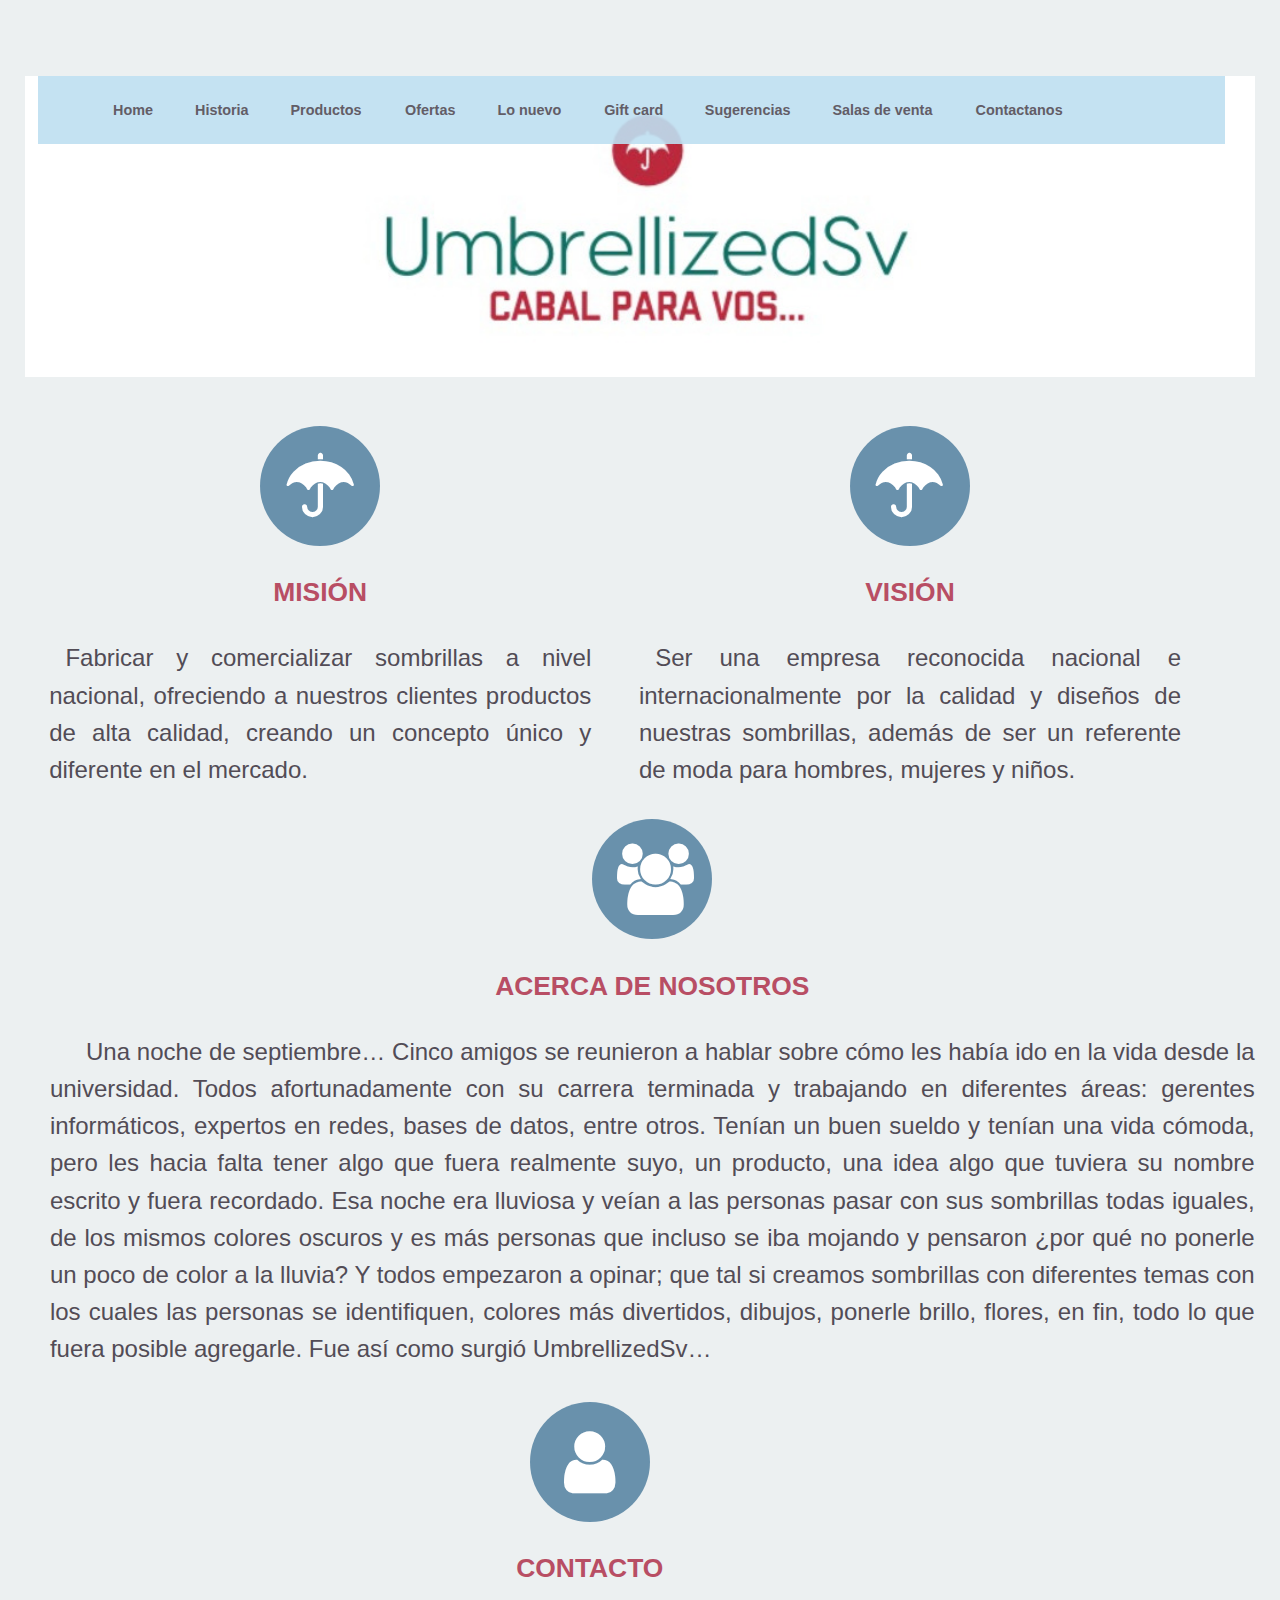
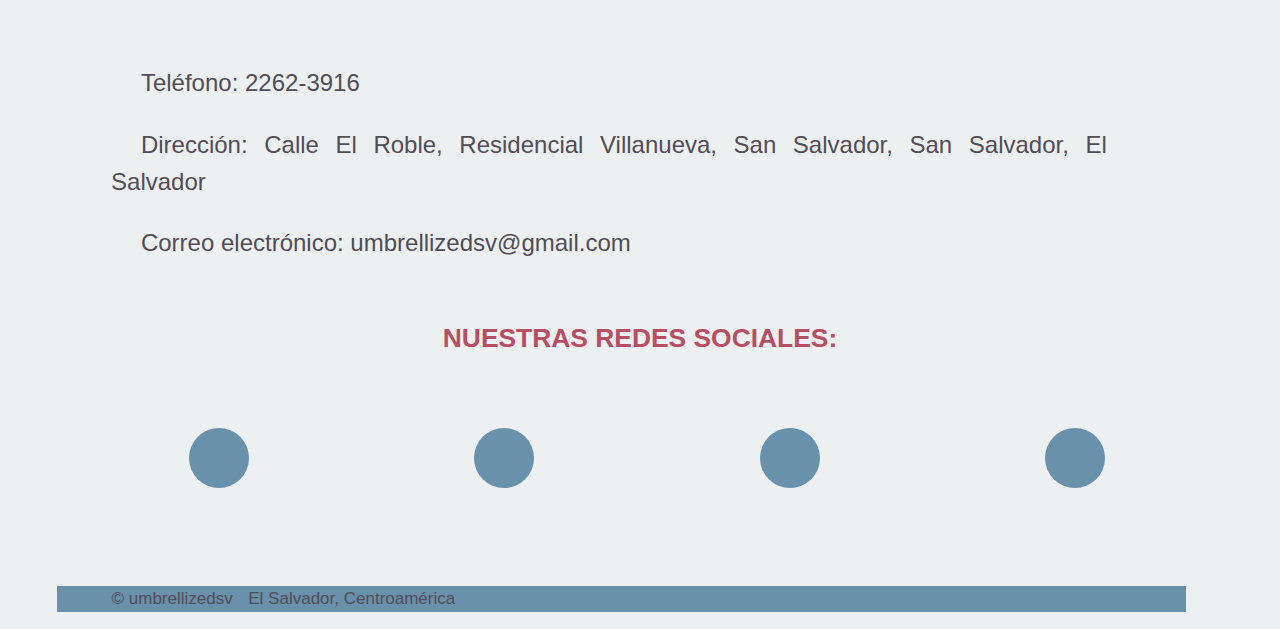
<file: index.html>
<!DOCTYPE html>
<html>
<head>
    <meta charset="utf-8" />
    <meta http-equiv="X-UA-Compatible" content="IE=edge">
    <title>umbrellizedSv</title>

    <meta name="viewport" content="width=device-width, initial-scale=1">
    <link rel="stylesheet" type="text/css" media="screen" href="css/style.css" />
    <link rel="stylesheet" href="https://stackpath.bootstrapcdn.com/font-awesome/4.7.0/css/font-awesome.min.css">
    <link rel="stylesheet" href="https://use.fontawesome.com/releases/v5.3.1/css/all.css" integrity="sha384-mzrmE5qonljUremFsqc01SB46JvROS7bZs3IO2EmfFsd15uHvIt+Y8vEf7N7fWAU" crossorigin="anonymous">
    <link rel="shortcut icon" href="img/logoico.ico"/>
</head>
<body>
    <header class="encabezado">
        <div class="div-header">
        <nav class="menu">
        <ul>
        <li>
            <a href="index.html">Home</a>
            <ul>
                    <li> <a href="#mision">Misión y visión</a></li>
                    <li> <a href="#acerca">Acerca de</a></li>
                    <li> <a href="#contacto">Contacto</a></li>
                    <li> <a href="#social">Redes sociales</a></li>
                </ul>
        </li>
        <li>
            <a href="historia.html">Historia</a>
            
        </li>
        <li>
            <a href="productos.html">Productos</a>
        </li>
        <li>
            <a href="ofertas.html">Ofertas</a>
        </li>
        <li>
            <a href="nuevo.html">Lo nuevo</a>
        </li>
        <li>
            <a href="certificados.html">Gift card</a>
        </li>
        <li>
            <a href="sugerencias.html">Sugerencias</a>
        </li>
        <li>
            <a href="salas.html">Salas de venta</a>
        </li>
        <li>
            <a href="contactanos.html">Contactanos</a>
        </li>
    </ul>
        </nav>
    </div>
    </header>
    <div class="divlogo">
    <img src="img/logojpg.jpg">
    </div> 
     <section class="one-second" id="mision">
        <div class="one-second1">
        <div class="icono">
        <i class="fa fa-umbrella"></i>
        </div>
        <h3>Misión</h3>
        <p>Fabricar y comercializar sombrillas a nivel nacional, ofreciendo a nuestros clientes productos de alta calidad, creando un concepto único y diferente en el mercado.</p>
    </div> 
    </section>
    <section class="one-second" id="mision">
        <div class="one-second1">
        <div class="icono">
        <i class="fa fa-umbrella"></i>
        </div>
        <h3>Visión</h3>
        <p>Ser una empresa reconocida nacional e internacionalmente por la calidad y diseños de nuestras sombrillas, además de ser un referente de moda para hombres, mujeres y niños.</p>
        </div>
    </section>
    <section class="about" id="acerca">
        <div class="about1">
            <div class="icono-about">
        <i class="fa fa-users"></i>
            </div>
        <h3>Acerca de nosotros</h3>
        <p>
                Una noche de septiembre…
                Cinco amigos se reunieron a hablar sobre cómo les había ido en la vida desde la universidad. Todos afortunadamente con su carrera terminada y trabajando en diferentes áreas: gerentes informáticos, expertos en redes, bases de datos, entre otros.
                Tenían un buen sueldo y tenían una vida cómoda, pero les hacia falta tener algo que fuera realmente suyo, un producto, una idea algo que tuviera su nombre escrito y fuera recordado.
                Esa noche era lluviosa y veían a las personas pasar con sus sombrillas todas iguales, de los mismos colores oscuros y es más personas que incluso se iba mojando y pensaron ¿por qué no ponerle un poco de color a la lluvia? Y todos empezaron a opinar; que tal si creamos sombrillas con diferentes temas con los cuales las personas se identifiquen, colores más divertidos, dibujos, ponerle brillo, flores, en fin, todo lo que fuera posible agregarle.
                Fue así como surgió UmbrellizedSv… 
        </p>
        </div>
    </section>
    <section class="contacto" id="contacto">
        <div class="icono">
            <i class="fa fa-user"></i>
        </div>
        <h3>Contacto</h3>
        <div class="lbl1">
                <p >Teléfono: 2262-3916</p>
                <p >Dirección: Calle El Roble, Residencial Villanueva, San Salvador, San Salvador, El Salvador</p>
                <p >Correo electrónico: umbrellizedsv@gmail.com</p>               
            </div>
            </section>
    <section class="redes" id="social">
            <h3> Nuestras Redes Sociales:</h3> 
            <div class="redessociales">
             
            <div class="iconoredes">
                    
            <a href="https://www.facebook.com/umbrellizedsv/" target="_blank">
                <i class="fab fa-facebook-square"></i>
            </a>
        </div>
    </div>
        <div class="redessociales">
        <div class="iconoredes">
            <a href="https://twitter.com/umbrellized" target="_blank">
                <i class="fab fa-twitter"></i>
            </a>
        </div>
    </div>
    <div class="redessociales">
        <div class="iconoredes">
            <a href="https://www.instagram.com/umbrellizedsv/?hl=es-la" target="_blank">
                <i class="fab fa-instagram"></i>
            </a>
        </div>
    </div>
    <div class="redessociales">
        <div class="iconoredes">
            <a href="https://plus.google.com/u/1/115165122739277531545" target="_blank">
                <i class="fab fa-google-plus"></i>
            </a>
        </div>
    </div>
    </section>

<footer class="pie">
    <div clas="piepagina">
        <p>
        &copy; umbrellizedsv
        <label>El Salvador, Centroamérica</label>
        </p>
    </div>
</footer>
</body>
</html>
</file>
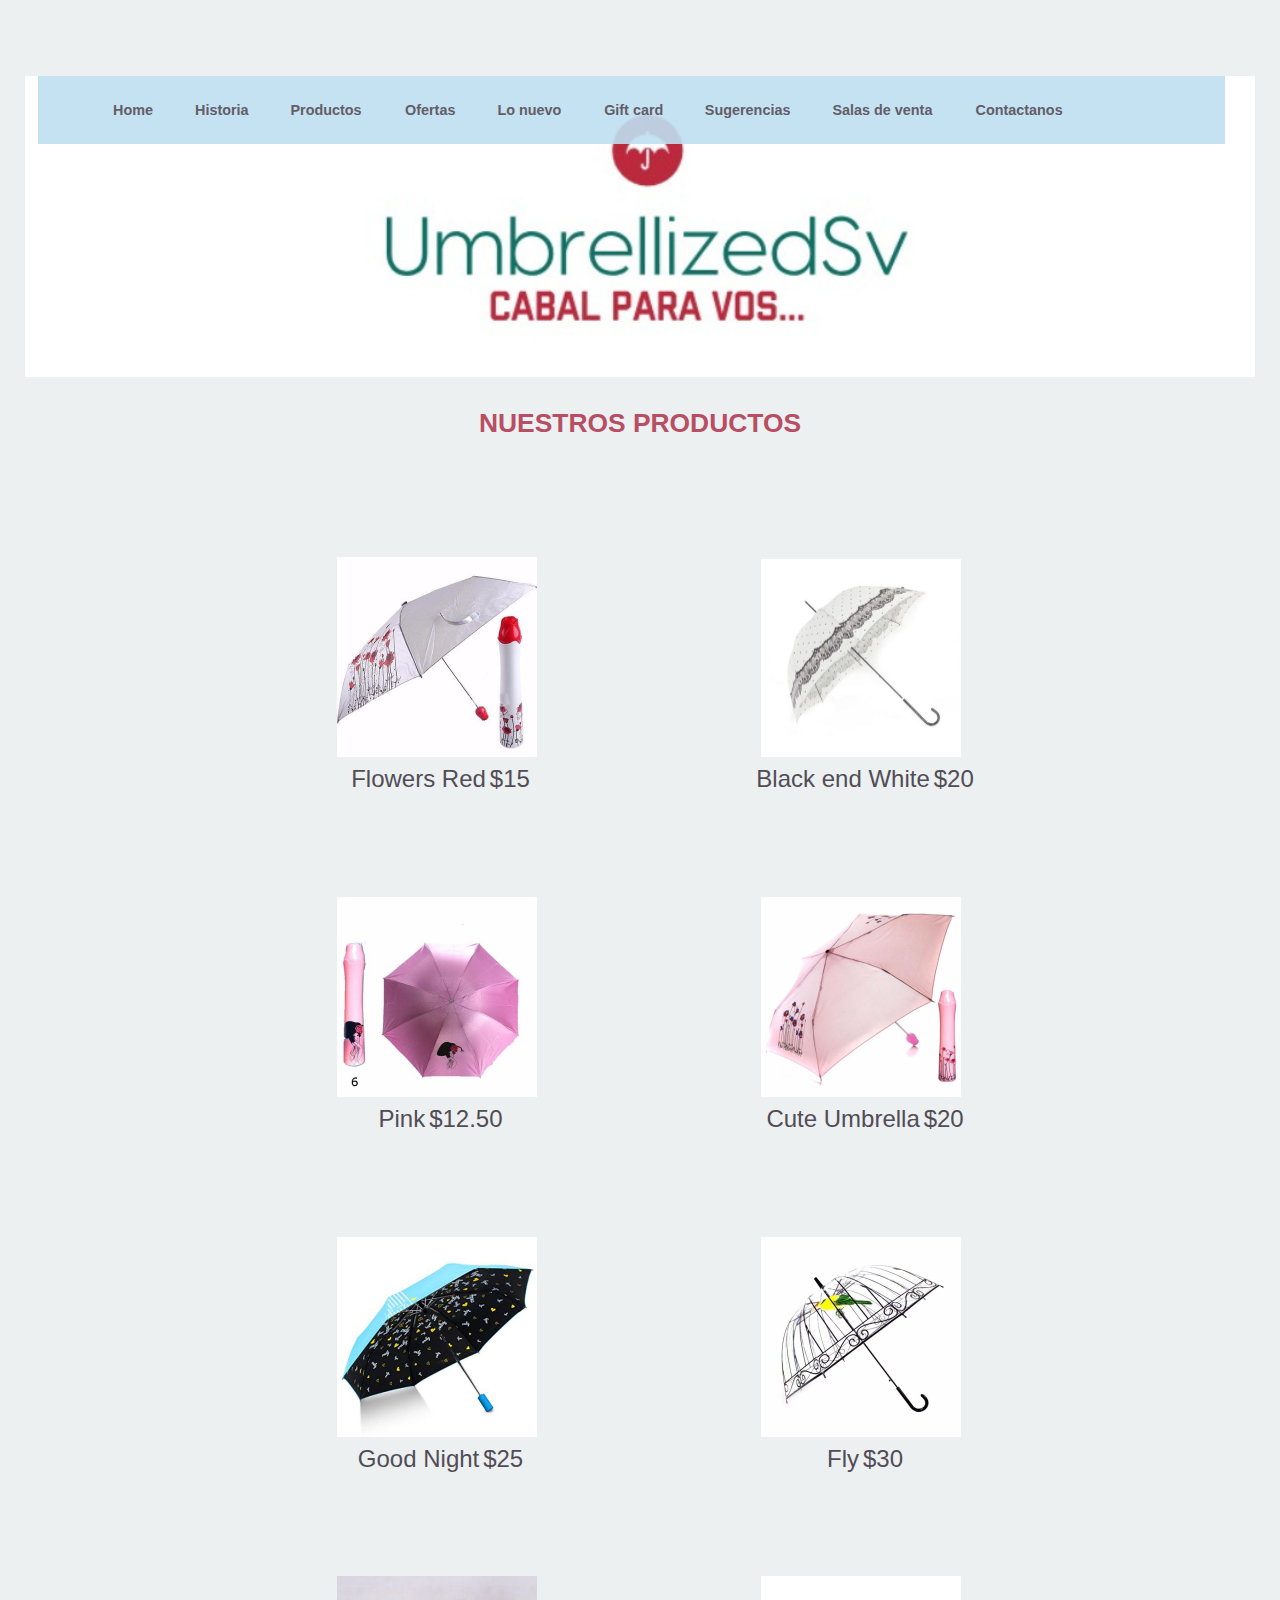
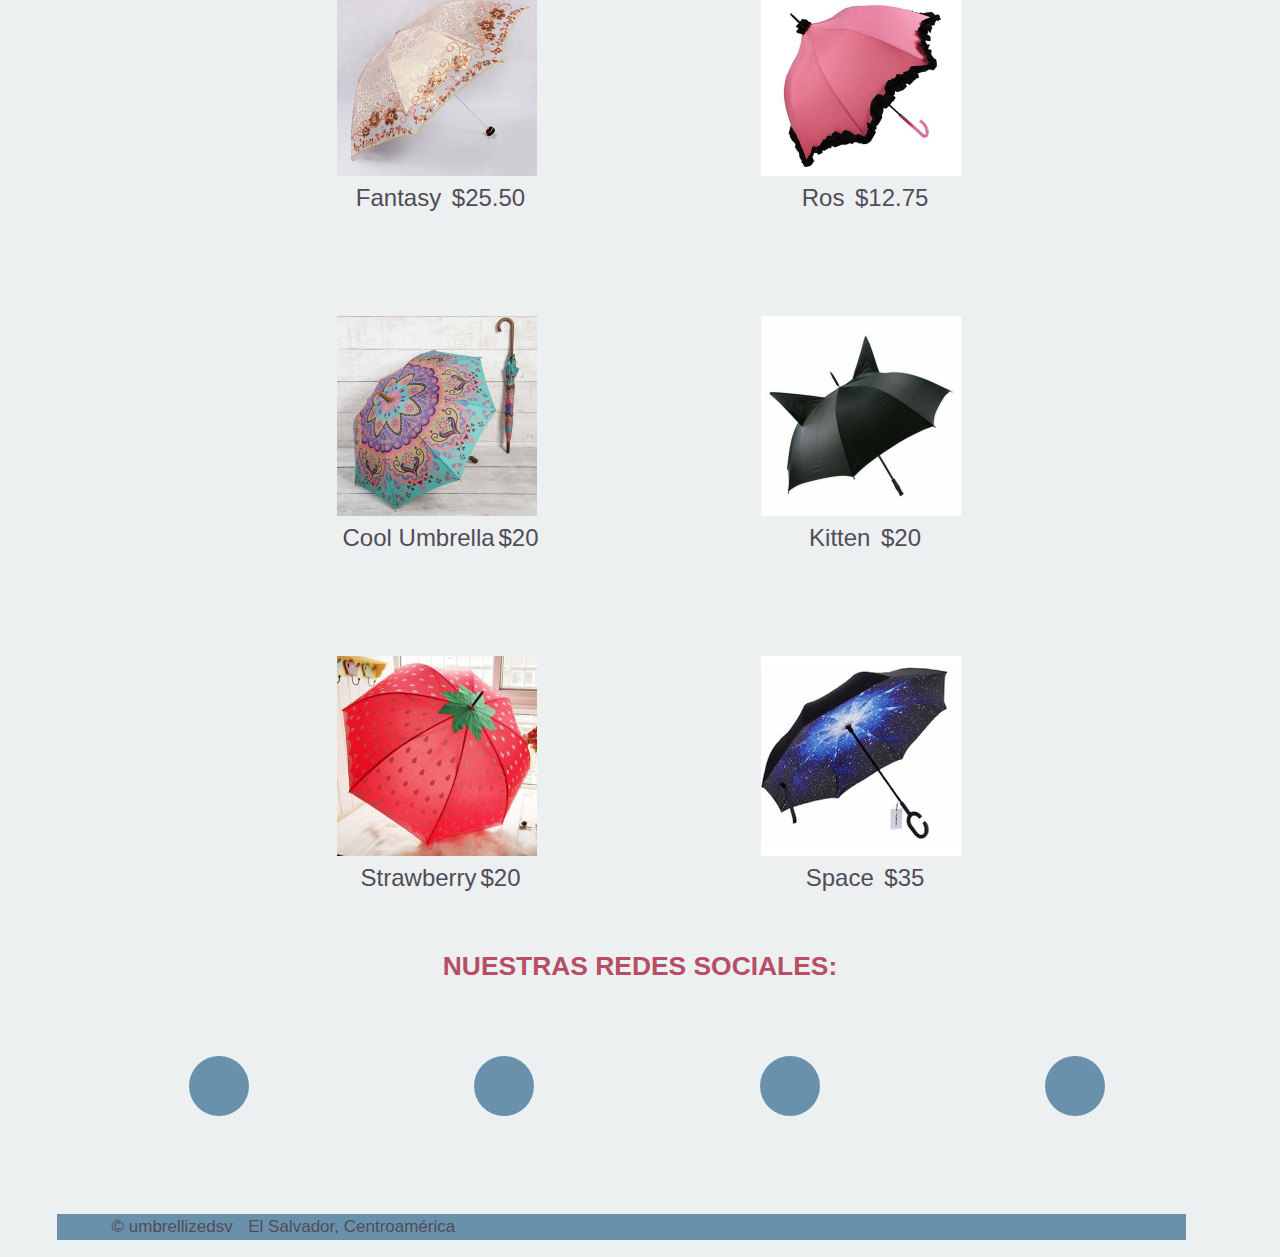
<file: productos.html>
<!DOCTYPE html>
<html>
<head>
    <meta charset="utf-8" />
    <meta http-equiv="X-UA-Compatible" content="IE=edge">
    <title>umbrellizedSv</title>

    <meta name="viewport" content="width=device-width, initial-scale=1">
    <link rel="stylesheet" type="text/css" media="screen" href="css/style.css" />
    <link rel="stylesheet" type="text/css" media="screen" href="css/productos.css" />
    <link rel="stylesheet" href="https://stackpath.bootstrapcdn.com/font-awesome/4.7.0/css/font-awesome.min.css">
    <link rel="stylesheet" href="https://use.fontawesome.com/releases/v5.3.1/css/all.css" integrity="sha384-mzrmE5qonljUremFsqc01SB46JvROS7bZs3IO2EmfFsd15uHvIt+Y8vEf7N7fWAU" crossorigin="anonymous">
    <link rel="shortcut icon" href="img/logoico.ico"/>
</head>
<body>
    <header class="encabezado">
        <div class="div-header">
        <nav class="menu">
        <ul>
        <li>
            <a href="index.html">Home</a>
            
        </li>
        <li>
            <a href="historia.html">Historia</a>
            
        </li>
        <li>
            <a href="productos.html">Productos</a>
        </li>
        <li>
            <a href="ofertas.html">Ofertas</a>
        </li>
        <li>
            <a href="nuevo.html">Lo nuevo</a>
        </li>
        <li>
            <a href="certificados.html">Gift card</a>
        </li>
        <li>
            <a href="sugrencias.html">Sugerencias</a>
        </li>
        <li>
            <a href="salas.html">Salas de venta</a>
        </li>
        <li>
            <a href="contactanos.html">Contactanos</a>
        </li>
    </ul>
        </nav>
    </div>
    </header>
    <div class="divlogo">
    <img src="img/logojpg.jpg">
    </div> 

    <div class="contenedor"></div>
    <div class="menu-productos">

            <div class="productos">
                    <h3>Nuestros productos</h3>
                    <ul class="lista-productos">
                      <li class="lista">
                        <img src="img/productos/sombrilla1.jpg" class="imgpro" />
                        <p class="pa"> Flowers Red<span>$15</span></p>
                        
                      </li>
                      <li class="lista">
                          <img src="img/productos/sombrilla2.jpg" class="imgpro" />
                          <p class="pa">Black end White<span>$20</span></p>
                          
                      </li>
                      <li class="lista">
                        <img src="img/productos/sombrilla3.jpg" class="imgpro"/>
                        <p class="pa">Pink<span>$12.50</span></p>
                        
                      </li>
                      <li class="lista">
                        <img src="img/productos/sombrilla4.jpg" class="imgpro" />
                        <p class="pa">Cute Umbrella<span>$20</span></p>
                        
                      </li>
                      <li class="lista">
                        <img src="img/productos/sombrilla5.jpg" class="imgpro"/>
                        <p class="pa">Good Night<span>$25</span></p>
                        
                      </li>
                      <li class="lista">
                        <img src="img/productos/sombrilla6.jpg" class="imgpro"/>
                        <p class="pa">Fly<span>$30</span></p>
                        
                      </li>
                      <li class="lista">
                        <img src="img/productos/sombrilla7.jpg" class="imgpro" />
                        <p class="pa">Fantasy <span>$25.50</span></p>
                    
                      </li>
                      <li class="lista">
                          <img src="img/productos/sombrilla8.jpg" class="imgpro"/>
                          <p class="pa">Ros <span>$12.75</span></p>
                      </li>
                      <li class="lista">
                            <img src="img/productos/sombrilla9.jpg" class="imgpro"/>
                            <p class="pa"> Cool Umbrella<span>$20</span></p>
                        </li>
                        <li class="lista">
                                <img src="img/productos/sombrilla10.jpg" class="imgpro"/>
                                <p class="pa">Kitten <span>$20</span></p>
                            </li>
                           
                                <li class="lista">
                                        <img src="img/productos/sombrilla12.jpg" class="imgpro"/>
                                        <p class="pa">Strawberry<span>$20</span></p>
                                    </li>
                                   
                                        <li class="lista">
                                                <img src="img/productos/sombrilla14.jpg" class="imgpro"/>
                                                <p class="pa">Space <span>$35</span></p>
                                            </li>
                    </ul>
                   </div><!--Productos---->
                </div>

                <section class="redes" id="social">
                        <h3> Nuestras Redes Sociales:</h3> 
                        <div class="redessociales">
                         
                        <div class="iconoredes">
                                
                        <a href="https://www.facebook.com/umbrellizedsv/" target="_blank">
                            <i class="fab fa-facebook-square"></i>
                        </a>
                    </div>
                </div>
                    <div class="redessociales">
                    <div class="iconoredes">
                        <a href="https://twitter.com/umbrellized" target="_blank">
                            <i class="fab fa-twitter"></i>
                        </a>
                    </div>
                </div>
                <div class="redessociales">
                    <div class="iconoredes">
                        <a href="https://www.instagram.com/umbrellizedsv/?hl=es-la" target="_blank">
                            <i class="fab fa-instagram"></i>
                        </a>
                    </div>
                </div>
                <div class="redessociales">
                    <div class="iconoredes">
                        <a href="https://plus.google.com/u/1/115165122739277531545" target="_blank">
                            <i class="fab fa-google-plus"></i>
                        </a>
                    </div>
                </div>
                </section>
    
<footer class="pie">
        <div clas="piepagina">
            <p>
            &copy; umbrellizedsv
            <label>El Salvador, Centroamérica</label>
            </p>
        </div>
    </footer>
    </body>
    </html>
</file>
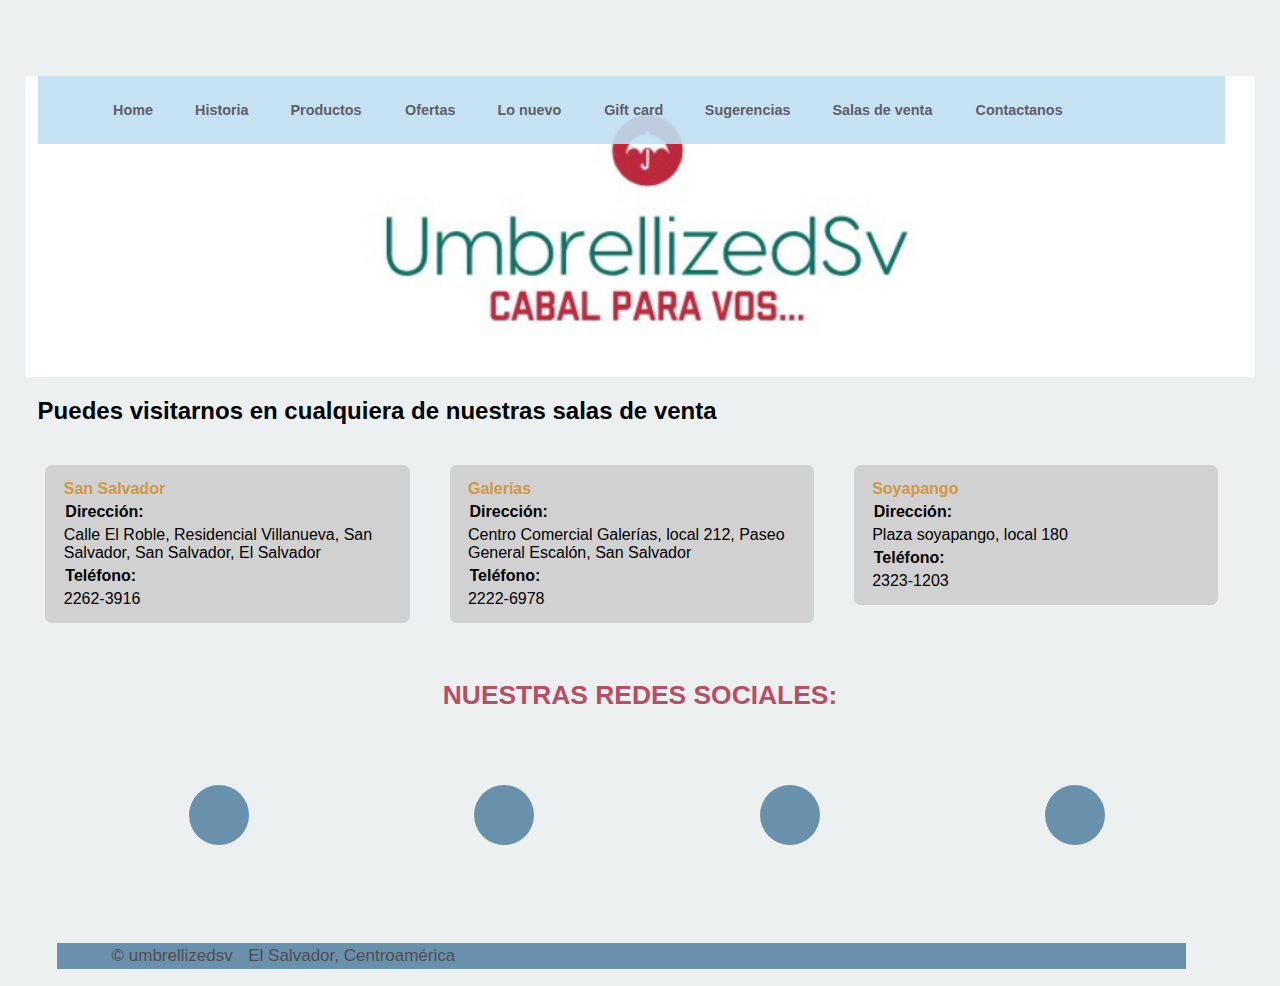
<file: salas.html>
<!DOCTYPE html>
<html>
<head>
    <meta charset="utf-8" />
    <meta http-equiv="X-UA-Compatible" content="IE=edge">
    <title>umbrellizedSv</title>

    <meta name="viewport" content="width=device-width, initial-scale=1">
    <link rel="stylesheet" type="text/css" media="screen" href="css/style.css" />
    <link rel="stylesheet" type="text/css" media="screen" href="css/salas.css" />
    <link rel="stylesheet" href="https://stackpath.bootstrapcdn.com/font-awesome/4.7.0/css/font-awesome.min.css">
    <link rel="stylesheet" href="https://use.fontawesome.com/releases/v5.3.1/css/all.css" integrity="sha384-mzrmE5qonljUremFsqc01SB46JvROS7bZs3IO2EmfFsd15uHvIt+Y8vEf7N7fWAU" crossorigin="anonymous">
    <link rel="shortcut icon" href="img/logoico.ico"/>
</head>
<body>
    <header class="encabezado">
        <div class="div-header">
        <nav class="menu">
        <ul>
        <li>
            <a href="index.html">Home</a>
            <ul>
                    <li> <a href="#mision">Misión y visión</a></li>
                    <li> <a href="#acerca">Acerca de</a></li>
                    <li> <a href="#contacto">Contacto</a></li>
                    <li> <a href="#social">Redes sociales</a></li>
                </ul>
        </li>
        <li>
            <a href="historia.html">Historia</a>
            
        </li>
        <li>
            <a href="productos.html">Productos</a>
        </li>
        <li>
            <a href="ofertas.html">Ofertas</a>
        </li>
        <li>
            <a href="nuevo.html">Lo nuevo</a>
        </li>
        <li>
            <a href="certificados.html">Gift card</a>
        </li>
        <li>
            <a href="sugerencias.html">Sugerencias</a>
        </li>
        <li>
            <a href="salas.html">Salas de venta</a>
        </li>
        <li>
            <a href="contactanos.html">Contactanos</a>
        </li>
    </ul>
        </nav>
    </div>
    </header>
    <div class="divlogo">
    <img src="img/logojpg.jpg">
    </div> 
    <div class="salas xml">
        <h2>Puedes visitarnos en cualquiera de nuestras salas de venta</h2>
    <salas>
        <sala id="uno">
          <nombre>San Salvador</nombre>
          <etiqueta>Dirección:</etiqueta>
          <ubicacion>Calle El Roble, Residencial Villanueva, San Salvador, San Salvador, El Salvador</ubicacion>
          <etiqueta>Teléfono:</etiqueta>
          <telefono>2262-3916</telefono>
        </sala>
        <sala id="dos">
          <nombre>Galerías</nombre>
          <etiqueta>Dirección:</etiqueta>
          <ubicacion>Centro Comercial Galerías, local 212, Paseo General Escalón, San Salvador</ubicacion>
          <etiqueta>Teléfono:</etiqueta>
          <telefono>2222-6978</telefono>
        </sala>
        <sala id="tres">
          <nombre>Soyapango</nombre>
          <etiqueta>Dirección:</etiqueta>
          <ubicacion>Plaza soyapango, local 180</ubicacion>
          <etiqueta>Teléfono:</etiqueta>
          <telefono>2323-1203</telefono>
        </sala>
      </salas>
    </div>
    <section class="redes" id="social">
            <h3> Nuestras Redes Sociales:</h3> 
            <div class="redessociales">
             
            <div class="iconoredes">
                    
            <a href="https://www.facebook.com/umbrellizedsv/" target="_blank">
                <i class="fab fa-facebook-square"></i>
            </a>
        </div>
    </div>
        <div class="redessociales">
        <div class="iconoredes">
            <a href="https://twitter.com/umbrellized" target="_blank">
                <i class="fab fa-twitter"></i>
            </a>
        </div>
    </div>
    <div class="redessociales">
        <div class="iconoredes">
            <a href="https://www.instagram.com/umbrellizedsv/?hl=es-la" target="_blank">
                <i class="fab fa-instagram"></i>
            </a>
        </div>
    </div>
    <div class="redessociales">
        <div class="iconoredes">
            <a href="https://plus.google.com/u/1/115165122739277531545" target="_blank">
                <i class="fab fa-google-plus"></i>
            </a>
        </div>
    </div>
    </section>

<footer class="pie">
    <div clas="piepagina">
        <p>
        &copy; umbrellizedsv
        <label>El Salvador, Centroamérica</label>
        </p>
    </div>
</footer>
</body>
</html>
</file>
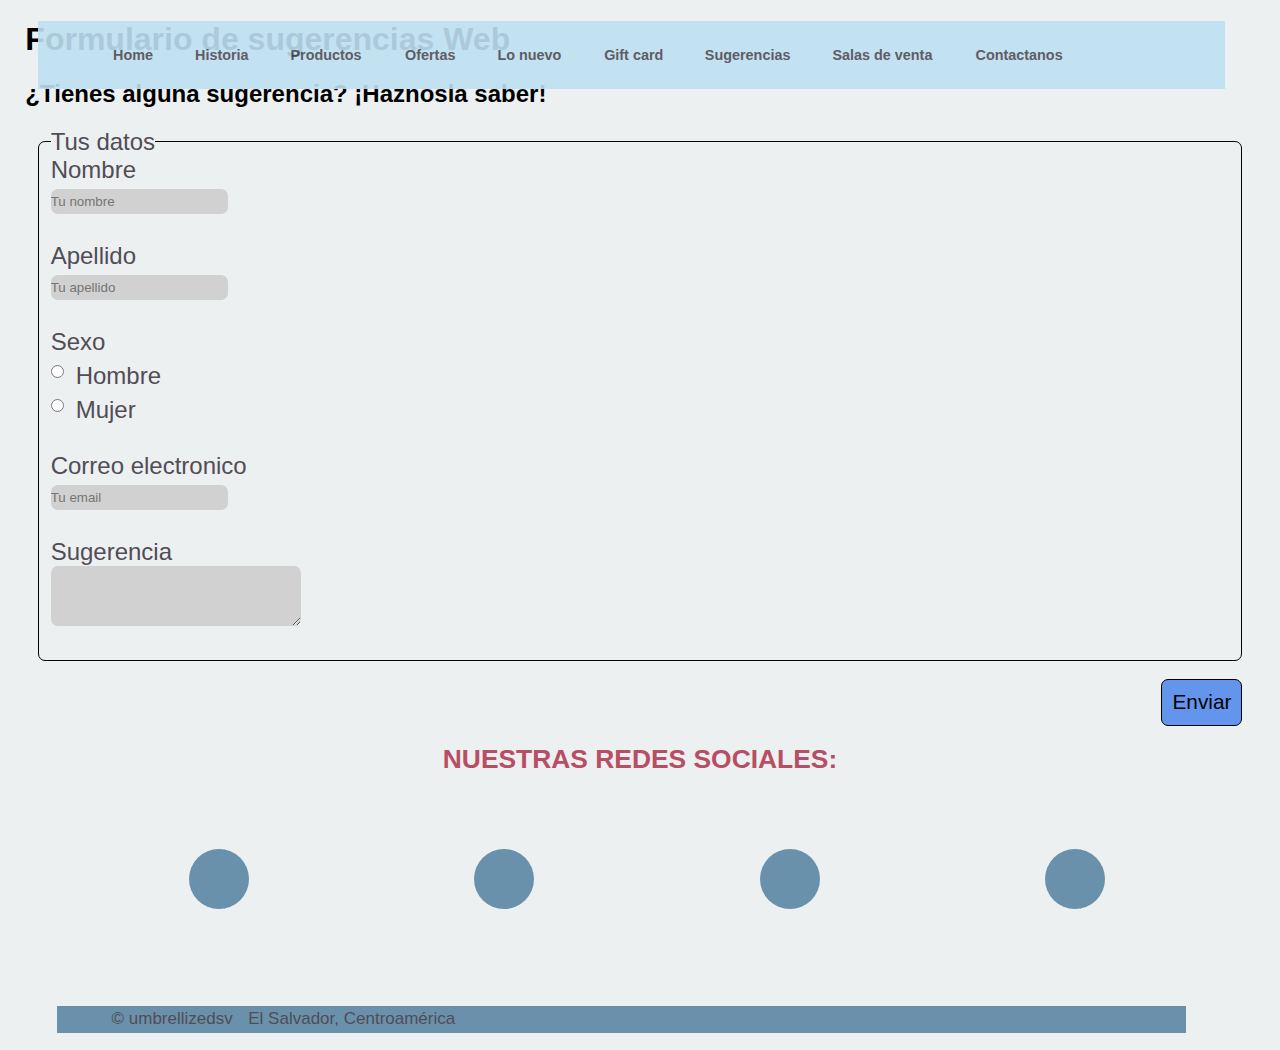
<file: sugerencias.html>
<!DOCTYPE html>
<html lang="en">
    <head>
        <meta charset="utf-8" />
        <meta http-equiv="X-UA-Compatible" content="IE=edge">
        <title>umbrellizedSv</title>
    
        <meta name="viewport" content="width=device-width, initial-scale=1">
        <link rel="stylesheet" type="text/css" media="screen" href="css/style.css" />
        <link rel="stylesheet" type="text/css" media="screen" href="css/sugerencias.css" />
        <link rel="stylesheet" href="https://stackpath.bootstrapcdn.com/font-awesome/4.7.0/css/font-awesome.min.css">
        <link rel="stylesheet" href="https://use.fontawesome.com/releases/v5.3.1/css/all.css" integrity="sha384-mzrmE5qonljUremFsqc01SB46JvROS7bZs3IO2EmfFsd15uHvIt+Y8vEf7N7fWAU" crossorigin="anonymous">
        <link rel="shortcut icon" href="img/logoico.ico"/>
    </head>
<body>
        <header class="encabezado">
                <div class="div-header">
                <nav class="menu">
                <ul>
                <li>
                    <a href="index.html">Home</a>
                    <ul>
                            <li> <a href="#mision">Misión y visión</a></li>
                            <li> <a href="#acerca">Acerca de</a></li>
                            <li> <a href="#contacto">Contacto</a></li>
                            <li> <a href="#social">Redes sociales</a></li>
                        </ul>
                </li>
                <li>
                    <a href="historia.html">Historia</a>
                    
                </li>
                <li>
                    <a href="productos.html">Productos</a>
                </li>
                <li>
                    <a href="ofertas.html">Ofertas</a>
                </li>
                <li>
                    <a href="nuevo.html">Lo nuevo</a>
                </li>
                <li>
                    <a href="certificados.html">Gift card</a>
                </li>
                <li>
                    <a href="sugerencias.html">Sugerencias</a>
                </li>
                <li>
                    <a href="salas.html">Salas de venta</a>
                </li>
                <li>
                    <a href="contactanos.html">Contactanos</a>
                </li>
            </ul>
                </nav>
            </div>
            </header>
<h1>Formulario de sugerencias Web</h1>
    <h2>¿Tienes alguna sugerencia? ¡Haznosla saber!</h2>

    <form class="formulario">

        <fieldset>
            <legend>Tus datos</legend>
        <label for="nombre">Nombre</label><br>
        <input type="text" id="nombre" name=nombre placeholder="Tu nombre" pattern="[A-Z a-z]+" required>
        <br>
        <br>
        <label for="apellido">Apellido</label><br>
        <input type="text" id="apellido" name=apellido placeholder="Tu apellido" pattern="[A-Z a-z]+" required>
        <br><br>
        <label for="">Sexo</label><br>  
        <input type="radio"name="sexo" value="hombre" required>Hombre<br> 
        <input type="radio"name="sexo" value="mujer" required>Mujer<br><br>
        <label for="">Correo electronico</label><br>
        <input type="email" placeholder="Tu email" required>
        <br><br>
        <label for="">Sugerencia</label><br>
        <textarea required></textarea>
        <br>

        <br>

        </fieldset>
        <br> <input class="boton" type="submit" value="Enviar">
    </form>
    <section class="redes" id="social">
            <h3 class="nrs"> Nuestras Redes Sociales:</h3> 
            <div class="redessociales">
             
            <div class="iconoredes">
                    
            <a href="https://www.facebook.com/umbrellizedsv/" target="_blank">
                <i class="fab fa-facebook-square"></i>
            </a>
        </div>
    </div>
        <div class="redessociales">
        <div class="iconoredes">
            <a href="https://twitter.com/umbrellized" target="_blank">
                <i class="fab fa-twitter"></i>
            </a>
        </div>
    </div>
    <div class="redessociales">
        <div class="iconoredes">
            <a href="https://www.instagram.com/umbrellizedsv/?hl=es-la" target="_blank">
                <i class="fab fa-instagram"></i>
            </a>
        </div>
    </div>
    <div class="redessociales">
        <div class="iconoredes">
            <a href="https://plus.google.com/u/1/115165122739277531545" target="_blank">
                <i class="fab fa-google-plus"></i>
            </a>
        </div>
    </div>
    </section>

<footer class="pie">
    <div clas="piepagina">
        <p>
        &copy; umbrellizedsv
        <label>El Salvador, Centroamérica</label>
        </p>
    </div>
</footer>
</body>
</html>
</file>
<file: css/style.css>
* {
margin-left: 1%;
margin-right: 1%;
padding:0;
border:0;
}

body {
background: #ecf0f1;
font-family: sans-serif;
margin: 0 auto;
}

p {
    color: #524c56;
    font-size: 150%;
    line-height: 155%; /*Espacio entre lineas*/ 
    text-indent: 3%;
    text-align: justify;
}

h3 { 
    font-size: 165%;
    line-height: 155%;
    font-weight: 500;
    color: #524c56;
    text-align: center;
    text-transform: uppercase;
    color: #b84e64;
    font-weight: bold;
}

a { 
    color: #524c56;
    text-decoration: none;
    font-weight: bold;
    font-size: 90%;
}

.divlogo {
    background-color: white;
    margin-top: 25px;
}
img {
    display: block;
    margin:0 auto;
    max-width: 100%;
    height: 50%;
    width: 50%;
    margin-bottom: -4%;
    margin-top: 2cm;
}

.div-header{
    width: 100%;
    height: 100%;
    margin-top: 0px;
    z-index: 100;
}

.menu{
    position: fixed;
    padding-inline-start: 35px;
    background-color: #bedff1;
    opacity: 0.9;
    
}

nav{
    width: 90%;
    margin: 0 auto;
    position: relative;

}
nav ul{
    list-style: none;
    
    
}
/*siempre que usas float debes limpiar con clearfix*/
nav > ul > li{
    float: left;
}
/*o puedes usar overflow hidden para limpiar*/
nav ul{
    overflow: auto;
    
}
nav ul li a{
    display: inline-block;
    width:90%;
    color:  #524c56;
    text-decoration: none;
    text-align: center;
    padding:10px;
}
nav ul li a:hover{
    background-color:#bedff1;
    width: relative;
    
}

/*Segundo Nivel*/
nav ul ul{
    
    position: absolute;
    top:60px;
    background-color: #ecf0f1; 
    display: none;
    overflow-x: hidden;
    text-align: center;
}
nav ul li:hover ul{
    width: 4cm;
    display:inline-block;
    margin-left: -1cm;
    padding: 0px;
    overflow-x: hidden;
    margin-top: 0.20cm;
}
nav ul li:hover{
/*background:#bedff1;*/
overflow-x: hidden;
}

.one-second1 {
    width: 45%;
    float: left;
    padding: 6px;
    text-align: center;
    margin-top: 2cm;
    
  }

.icono {
    margin: 0 auto;
    width: 120px;
    height: 120px;
    background-color: #6991ac;
    border-radius: 120px;
    text-align: center;
    margin-top: 3%;
}
.icono i {
    text-align: center;
    color: #ffffff;
    font-size: 450%;
    padding: 20%;
  }
  .about1 {
    width: 100%;
    float: center;
    padding: 0px;
    text-align: justify;
    margin-top: 2cm;
  }

  .icono-about{
    margin: 0 auto;
    width: 120px;
    height: 120px;
    background-color: #6991ac;
    border-radius: 120px;
    text-align: center;
    margin-top: 40%;
   
}
.icono-about i {
    text-align: center;
    color: #ffffff;
    font-size: 450%;
    padding: 20%;
  }

  .contacto {
    width: 90%;
  }

.lbl1 {
    width: 90%;
    float: justify;
    padding: 0px;
    margin-top: 2cm;
    margin-bottom: 1.5cm;
    margin-left: 2cm;
  }

  .redessociales {
    width: 13%;
    float: left;
    padding: 0px;
    text-align: center;
    margin-top: 1cm;
    margin-left: 3cm;
  }
  .iconoredes{
    margin: 0 auto;
    width: 60px;
    height: 60px;
    background-color: #6991ac;
    border-radius: 60px;
    text-align: center;
    margin-top: 3%;
}

.iconoredes i{
    text-align: center;
    color: #ffffff;
    font-size: 200%;
    padding: 20%;
  }

  footer {
    background: #6991ac;
    width: 90%;
    margin-left: 3.5%;
    margin-top: 6cm;
    font-size: 0.3cm
  }

  .parra {
    text-align: center;
  }
</file>
<file: css/productos.css>
.contenedor {
    width: 90%;
    margin-top: 2cm;
    
}


.lista-productos{
    border: 3px;
    list-style: none;
    margin-top: 1cm;
    align-self: auto;
    margin-left: 5cm;
}

.pa{
    text-align: center;
    margin-top: 0.5cm;
}

.imgpro{
    width: 50%;
}

.lista{
   display: inline-block;
}
</file>
<file: css/salas.css>
salas{
    font-family: sans-serif; 
    margin: 0 auto;   
}
sala{
    display:block;
    margin: 20px auto;
    border: 1px soitemd black;
    border-radius: 7px 7px 7px 7px;
    background-color: rgb(209, 209, 209);
    padding: 20px 10px; 
    float:left;
    width:28%; 
    padding: 10px;
    margin-right: 20px;
    margin-left: 20px;
}

sala:hover{
    transform: scale(1.1);
border: 1px soitemd #574c4a;
box-shadow: 0px 0px 50px #666;
transition: all .3s ease;
}
nombre,ubicacion,telefono{
    display: block;
    padding: 5px 5px; 
   
}
nombre{
    color: rgb(209, 152, 68);
}

salas{
    display: block;
    font-family: sans-serif;    
}
.salas{
    margin-top: 70px;
}
etiqueta{
        display:inline;
        margin-left:10px;
        font-weight: bold;
        text-align: center;
    }

nombre{
    font-weight: bold;
}

section.redes{
    margin-top: 250px;
}
</file>
<file: css/sugerencias.css>
fieldset{
    border: 1px solid black;
    border-radius: 7px 7px 7px 7px;
    font-size: 150%;
    color:#524c56;
}
input.boton{
    border: 1px solid black;
    padding: 10px 10px;
    padding-bottom: 35px;
    background-color: cornflowerblue;
    height: 30px;
    float: right;
    font-size: 1.3em;
    text-align: center;
}
.nrs{
    margin-top: 60px;
}
input{
    height: 25px;
    border-radius: 7px 7px 7px 7px;
    background:rgb(209, 209, 209);
}

textarea{
    height: 60px;
    width: 250px;
    background:rgb(209, 209, 209);
    border-radius: 7px 7px 7px 7px;
}
</file>
